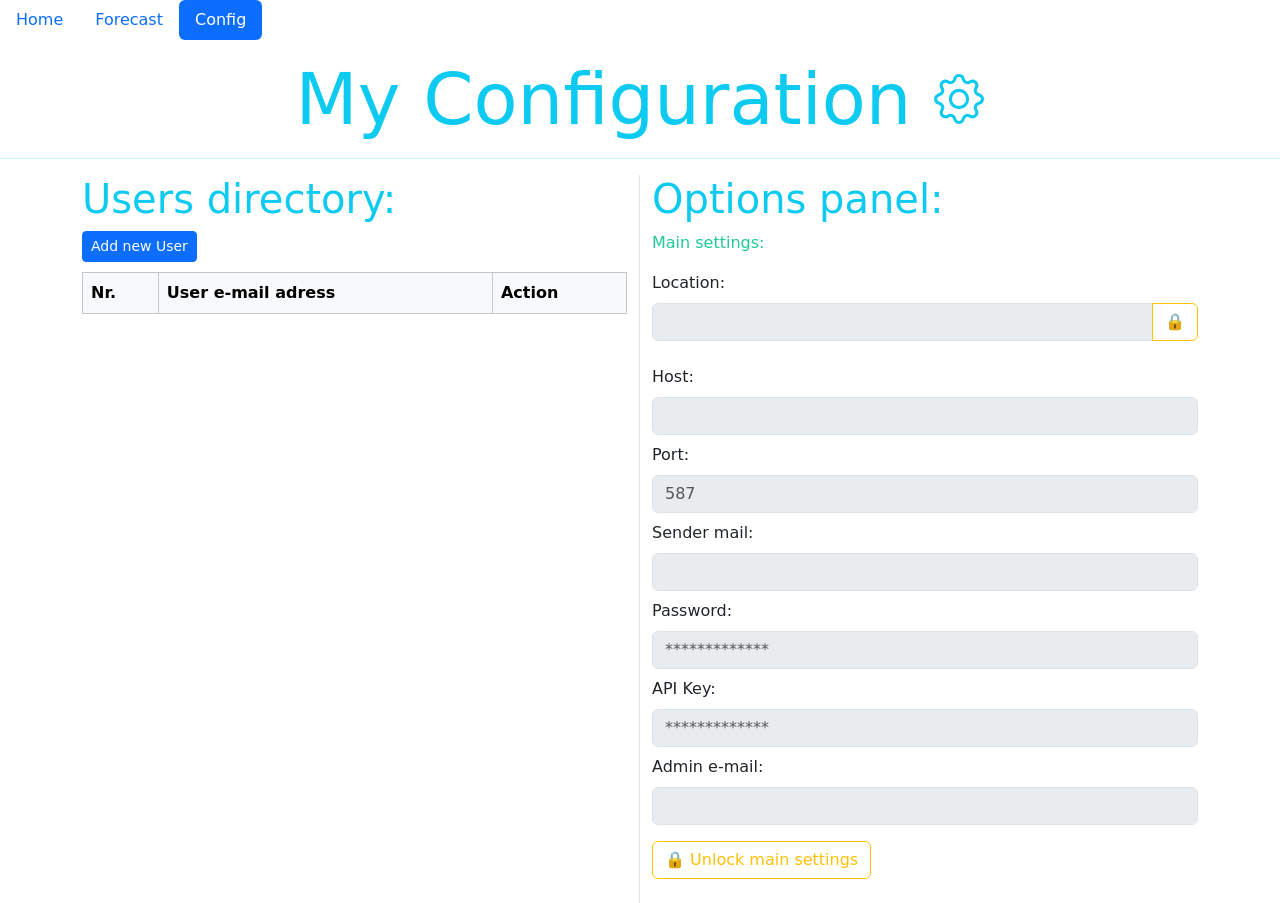
<file: src/main/resources/static/config.html>
<!DOCTYPE html>
<html lang="en">

<head>
    <meta charset="UTF-8">
    <meta name="viewport" content="width=device-width, initial-scale=1.0">
    <title>Configuration</title>
    <link href="https://cdn.jsdelivr.net/npm/bootstrap@5.3.5/dist/css/bootstrap.min.css" rel="stylesheet"
        integrity="sha384-SgOJa3DmI69IUzQ2PVdRZhwQ+dy64/BUtbMJw1MZ8t5HZApcHrRKUc4W0kG879m7" crossorigin="anonymous">

    <link rel="stylesheet" href="style/GlobalStyle.css">
</head>


<body>
    <!-- Navbar display-->
    <ul class="nav nav-pills mb-3" id="pills-tab" role="tablist">
        <li class="nav-item" role="presentation">
            <button class="nav-link" data-bs-target="#pills-home" type="button" role="tab" aria-controls="pills-home"
                aria-selected="true" id="homeButton">Home</button>
        </li>
        <li class="nav-item" role="presentation">
            <button class="nav-link" data-bs-target="#pills-forecast" type="button" role="tab"
                aria-controls="pills-forecast" aria-selected="false" id="forecastButton">Forecast</button>
        </li>
        <li class="nav-item" role="presentation">
            <button class="nav-link" data-bs-target="#pills-config" type="button" role="tab"
                aria-controls="pills-config" aria-selected="false" id="configButton">Config</button>
        </li>
    </ul>
    <div class="tab-content" id="pills-tabContent">
        <div class="tab-pane fade show active" id="pills-home" role="tabpanel" aria-labelledby="pills-home-tab"></div>
        <div class="tab-pane fade" id="pills-forecast" role="tabpanel" aria-labelledby="pills-forecast-tab"></div>
        <div class="tab-pane fade" id="pills-config" role="tabpanel" aria-labelledby="pills-config-tab"></div>
    </div>

    <!-- Config Header-->
    <div class="text-center text-info">
        <h1 class="display-2">My Configuration
            <svg xmlns="http://www.w3.org/2000/svg" width="50" height="50" fill="currentColor"
                class="bi bi-gear adjust-button" viewBox="0 0 16 16">
                <path
                    d="M8 4.754a3.246 3.246 0 1 0 0 6.492 3.246 3.246 0 0 0 0-6.492M5.754 8a2.246 2.246 0 1 1 4.492 0 2.246 2.246 0 0 1-4.492 0" />
                <path
                    d="M9.796 1.343c-.527-1.79-3.065-1.79-3.592 0l-.094.319a.873.873 0 0 1-1.255.52l-.292-.16c-1.64-.892-3.433.902-2.54 2.541l.159.292a.873.873 0 0 1-.52 1.255l-.319.094c-1.79.527-1.79 3.065 0 3.592l.319.094a.873.873 0 0 1 .52 1.255l-.16.292c-.892 1.64.901 3.434 2.541 2.54l.292-.159a.873.873 0 0 1 1.255.52l.094.319c.527 1.79 3.065 1.79 3.592 0l.094-.319a.873.873 0 0 1 1.255-.52l.292.16c1.64.893 3.434-.902 2.54-2.541l-.159-.292a.873.873 0 0 1 .52-1.255l.319-.094c1.79-.527 1.79-3.065 0-3.592l-.319-.094a.873.873 0 0 1-.52-1.255l.16-.292c.893-1.64-.902-3.433-2.541-2.54l-.292.159a.873.873 0 0 1-1.255-.52zm-2.633.283c.246-.835 1.428-.835 1.674 0l.094.319a1.873 1.873 0 0 0 2.693 1.115l.291-.16c.764-.415 1.6.42 1.184 1.185l-.159.292a1.873 1.873 0 0 0 1.116 2.692l.318.094c.835.246.835 1.428 0 1.674l-.319.094a1.873 1.873 0 0 0-1.115 2.693l.16.291c.415.764-.42 1.6-1.185 1.184l-.291-.159a1.873 1.873 0 0 0-2.693 1.116l-.094.318c-.246.835-1.428.835-1.674 0l-.094-.319a1.873 1.873 0 0 0-2.692-1.115l-.292.16c-.764.415-1.6-.42-1.184-1.185l.159-.291A1.873 1.873 0 0 0 1.945 8.93l-.319-.094c-.835-.246-.835-1.428 0-1.674l.319-.094A1.873 1.873 0 0 0 3.06 4.377l-.16-.292c-.415-.764.42-1.6 1.185-1.184l.292.159a1.873 1.873 0 0 0 2.692-1.115z" />
            </svg>
        </h1>
        <hr>
    </div>

    <!-- User Table with add button-->
    <div class="container">
        <div class="row">
            <div class="col-md-6 border-end">
                <h3 class="display-6 text-info">Users directory:</h3>
                <a class="btn btn-primary btn-sm adjust-button" id="addUserForm">Add new User</a>

                <table class="table table-bordered table-striped table-hover">
                    <thead class="table-light">
                        <tr>
                            <th>Nr.</th>
                            <th>User e-mail adress</th>
                            <th>Action</th>
                        </tr>
                    </thead>
                    <tbody>
                    </tbody>
                </table>
            </div>

            <!-- App Configuration-->
            <div class="col-md-6">
                <h5 class="display-6 text-info">Options panel:</h5>
                    <p class="text-teal">Main settings:</p>
                    <p id="status-message" class="text-danger mt-2" style="display: none;"></p>
                    <div class="mb-4">
                        <label for="locationInput" class="form-label">Location:</label>
                        <div class="input-group">
                            <input type="text" class="form-control" id="locationInput" placeholder="" disabled>
                            <button class="btn btn-outline-warning" type="button" id="unlockLocation">🔒</button>
                        </div>
                        <p id="location-status" class="text-danger mt-2" style="display: none;"></p>
                    </div>

                    <div class="mb-4">
                        <label for="mailHost" class="form-label">Host:</label>
                        <input type="text" class="form-control mb-2" id="mailHost" placeholder="" disabled required>

                        <label for="mailPort" class="form-label">Port:</label>
                        <input type="text" class="form-control mb-2" id="mailPort" placeholder="587" disabled required>

                        <label for="mailName" class="form-label">Sender mail:</label>
                        <input type="email" class="form-control mb-2" id="mailName" placeholder="" disabled required>

                        <label for="mailPassword" class="form-label">Password:</label>
                        <input type="password" class="form-control mb-2" id="mailPassword" placeholder="*************"
                            disabled required>

                        <label for="apiKey" class="form-label">API Key:</label>
                        <input type="password" class="form-control mb-2" id="apiKey" placeholder="*************"
                            disabled required>
                        
                        <label for="rootEmail" class="form-label">Admin e-mail:</label>
                        <input type="email" class="form-control mb-2" id="rootEmail" placeholder="" disabled required>

                        <button class="btn btn-outline-warning mt-2" id="unlockSettings">🔒 Unlock main
                            settings</button>
                    </div>
            </div>
        </div>
    </div>

    <!--Add User Modal -->
    <div class="modal fade" id="addUserModal" tabindex="-1" aria-labelledby="addUserModalLabel" aria-hidden="true">
        <div class="modal-dialog">
            <div class="modal-content">
                <div class="modal-header">
                    <h5 class="modal-title" id="addUserModalLabel">Add New User</h5>
                    <button type="button" class="btn-close" data-bs-dismiss="modal" aria-label="Close"></button>
                </div>
                <!--Add user form && ErrorMessage-->
                <div class="modal-body">
                    <form id="addUser">
                        <div class="mb-3">
                            <label for="email" class="form-label">User e-mail</label>
                            <input type="email" class="form-control" id="email" required>
                        </div>
                        <div id="errorMessage" class="text-danger" style="display:none" aria-live="polite"></div>
                    </form>
                </div>
                <!-- Modal buttons-->
                <div class="modal-footer">
                    <button type="button" class="btn btn-secondary" data-bs-dismiss="modal">Close</button>
                    <button type="submit" form="addUser" class="btn btn-primary">Save User</button>
                </div>
            </div>
        </div>
    </div>

    <!-- Config Modal -->
    <div class="modal fade" id="configurationModal" tabindex="-1" aria-labelledby="configurationModalLabel"
        aria-hidden="true">
        <div class="modal-dialog">
            <div class="modal-content">
                <div class="modal-header">
                    <h5 class="modal-title" id="configurationModalLabel">Admin Configuration</h5>
                </div>
                <!--Password init form && ErrorMessage-->
                <div class="modal-body">
                    <form id="rootPassword">
                        <div class="mb-3">
                            <label for="root" class="form-label">Admin password:</label>
                            <input type="password" class="form-control" id="root" required>
                            <p class="text-danger"><strong>• Once you submit admin password it cannot be
                                    changed</strong></p>
                            <p>Password requirements:</p>
                            <p id="correctLength">• At least 6 characters</p>
                            <p id="capitalLetter">• At least one capital letter</p>
                            <p id="oneDigit">• At least one digit</p>
                            <p>• Without admin password, you will not be able to change the configuration and start your app
                            </p>

                        </div>
                    </form>
                </div>
                <!-- Modal buttons-->
                <div class="modal-footer">
                    <button type="submit" form="rootPassword" class="btn btn-primary" disabled>Save</button>
                </div>
            </div>
        </div>
    </div>

    <!--Root settings modal -->
    <div class="modal fade" id="passwordConfig" tabindex="-1" aria-labelledby="passwordConfigLabel" aria-hidden="true">
        <div class="modal-dialog">
            <div class="modal-content">
                <div class="modal-header">
                    <h5 class="modal-title" id="passwordConfigLabel">Enter security password:</h5>
                    <button type="button" class="btn-close" data-bs-dismiss="modal" aria-label="Close"></button>
                </div>
                <!--Password form && ErrorMessage-->
                <div class="modal-body">
                    <form id="updateConfig">
                        <div class="mb-3">
                            <label for="rootConfig" class="form-label">Password:</label>
                            <input type="password" class="form-control" id="rootConfig" required>
                        </div>
                        <div id="wrongPassword" class="text-danger" style="display:none" aria-live="polite"></div>
                    </form>
                </div>
                <!-- Modal buttons-->
                <div class="modal-footer">
                    <button type="submit" form="updateConfig" class="btn btn-primary">Unlock settings</button>
                </div>
            </div>
        </div>
    </div>
    <script src="scripts/config.js"></script>
    <script src="scripts/jquery-3.7.1.js"></script>
    <script src="https://cdn.jsdelivr.net/npm/bootstrap@5.3.5/dist/js/bootstrap.bundle.min.js"
        integrity="sha384-k6d4wzSIapyDyv1kpU366/PK5hCdSbCRGRCMv+eplOQJWyd1fbcAu9OCUj5zNLiq"
        crossorigin="anonymous"></script>
    <script src="scripts/navBarScript.js"></script>
    <script src="scripts/configScript.js"></script>
    <script src="scripts/userConfigScript.js"></script>
</body>

</html>
</file>
<file: src/main/resources/static/style/GlobalStyle.css>
.text-teal {
    color: #20c997;
}
.move-up {
    margin-bottom: 15px;
}
.adjust-icon{
    margin-left: 40px;
    margin-bottom: 20px;
}
.adjust-button{
    margin-bottom: 10px;
}
.req-Meet{
    color: rgb(9, 250, 9);
}
</file>
